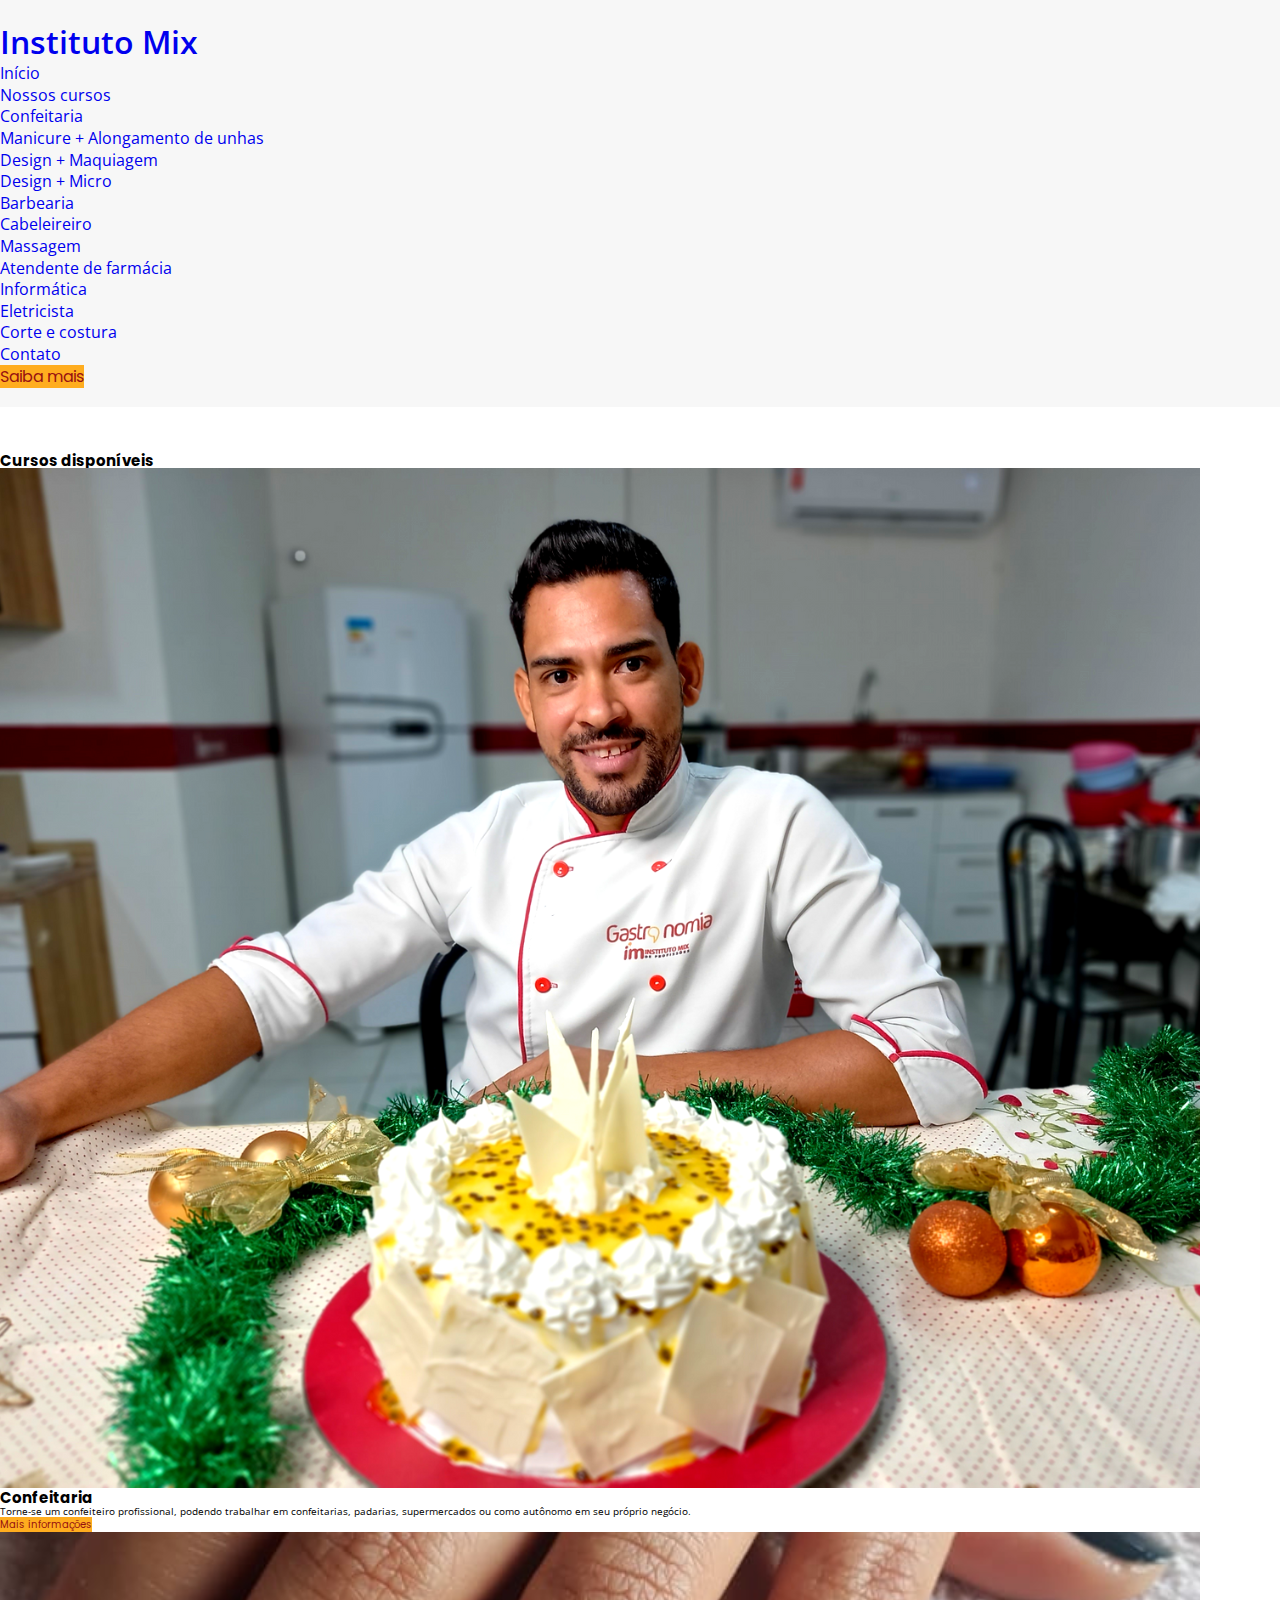
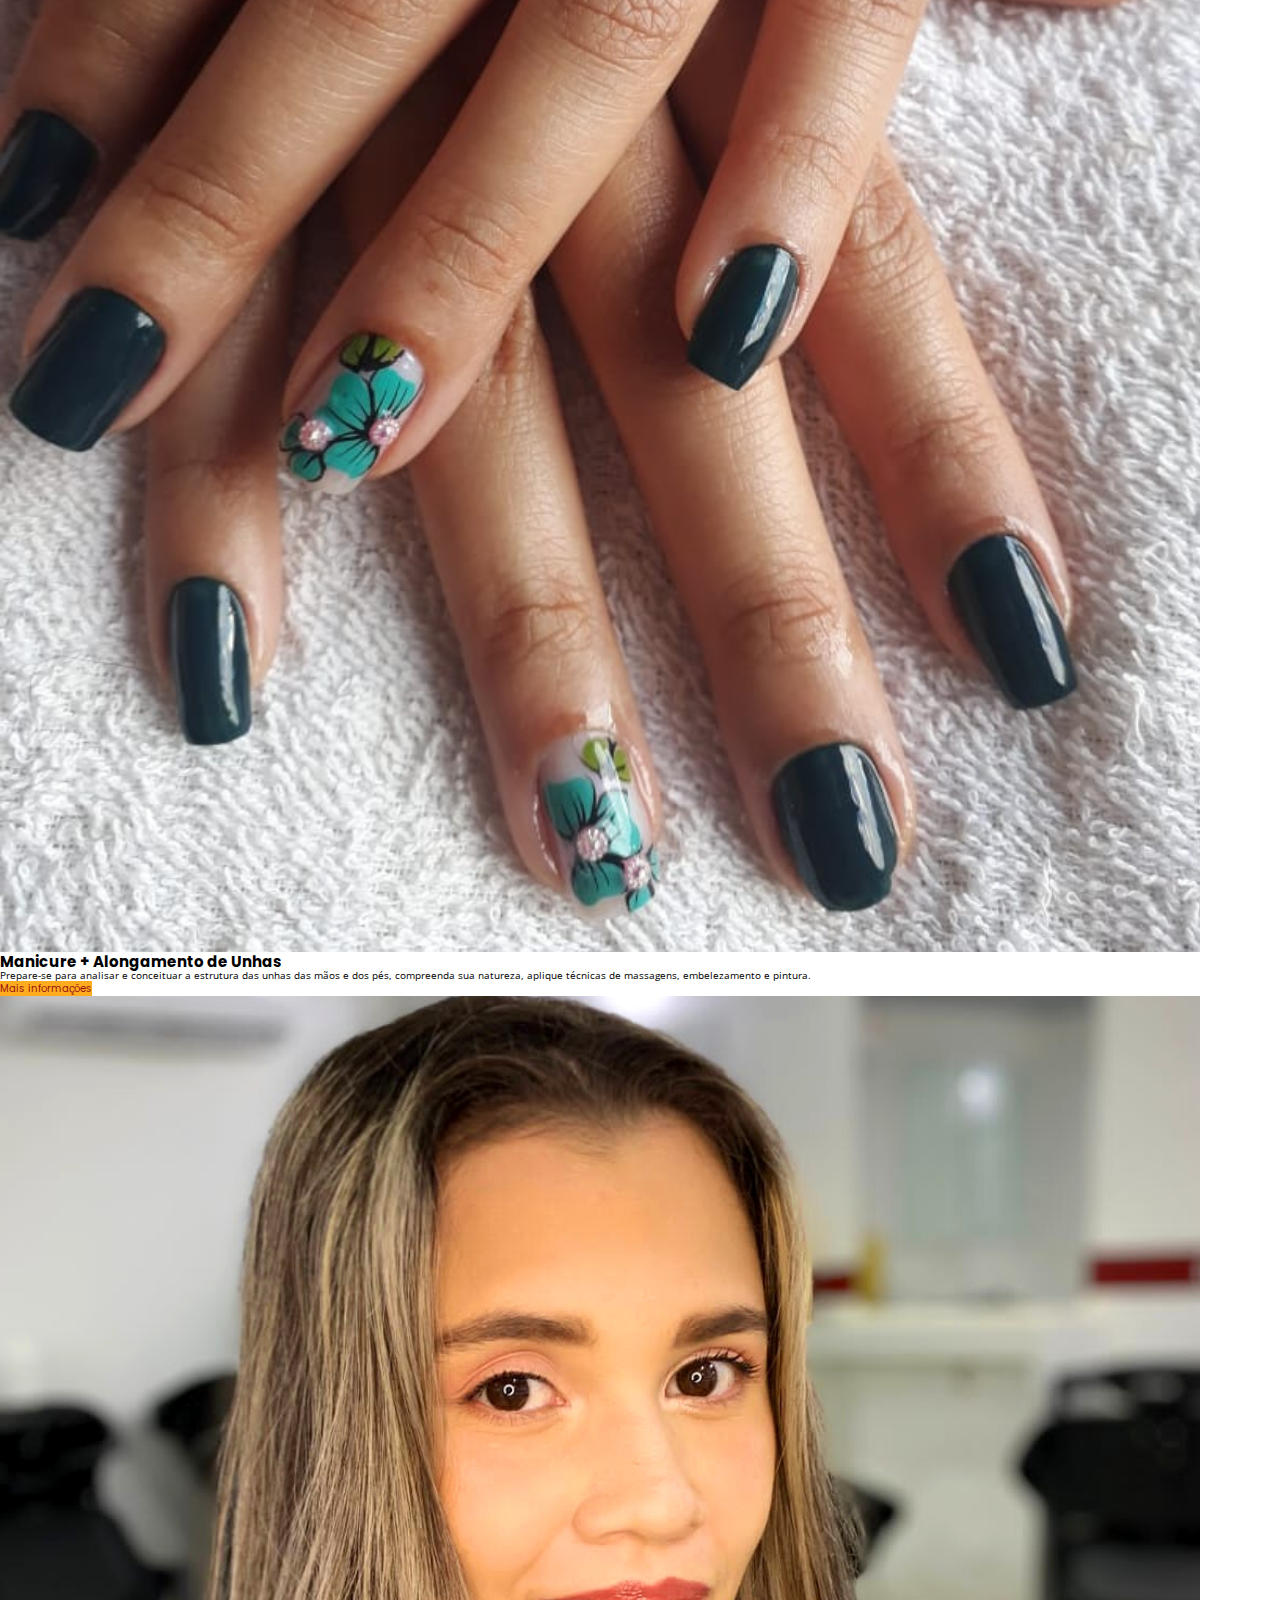
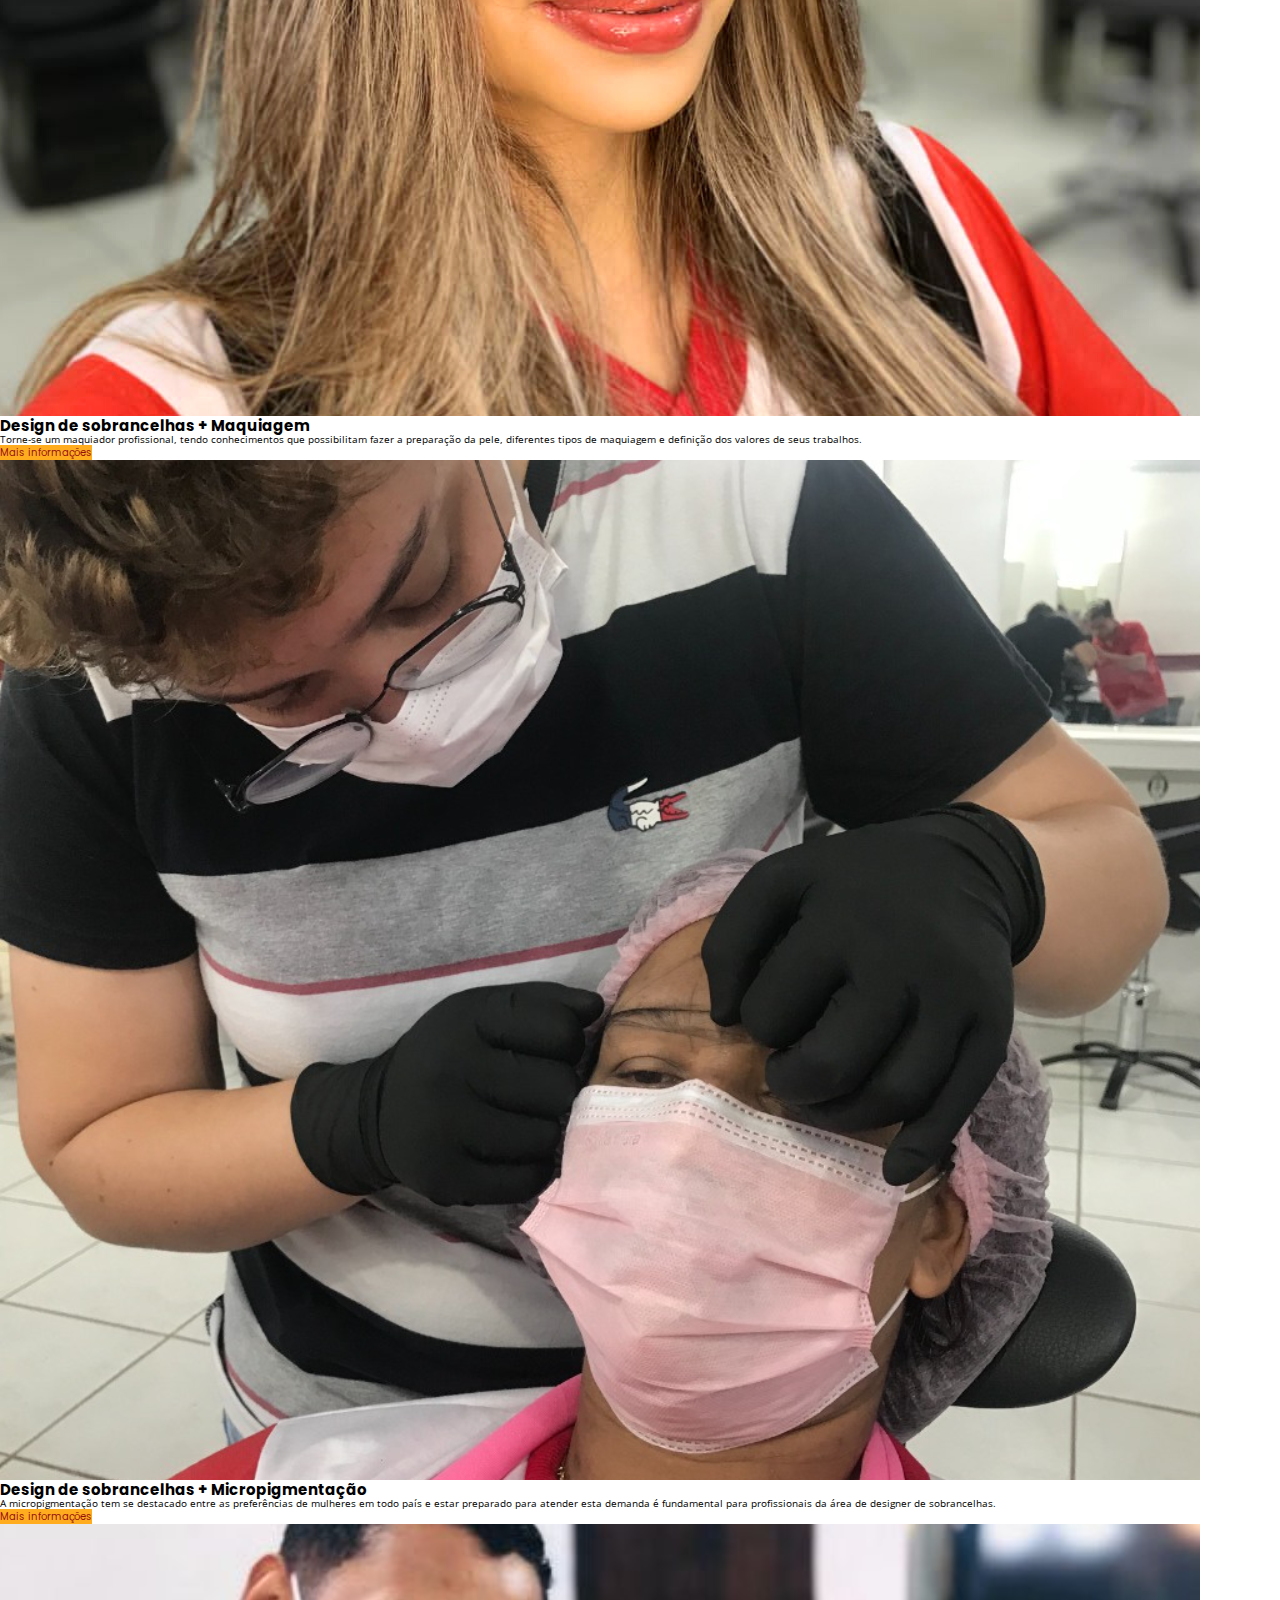
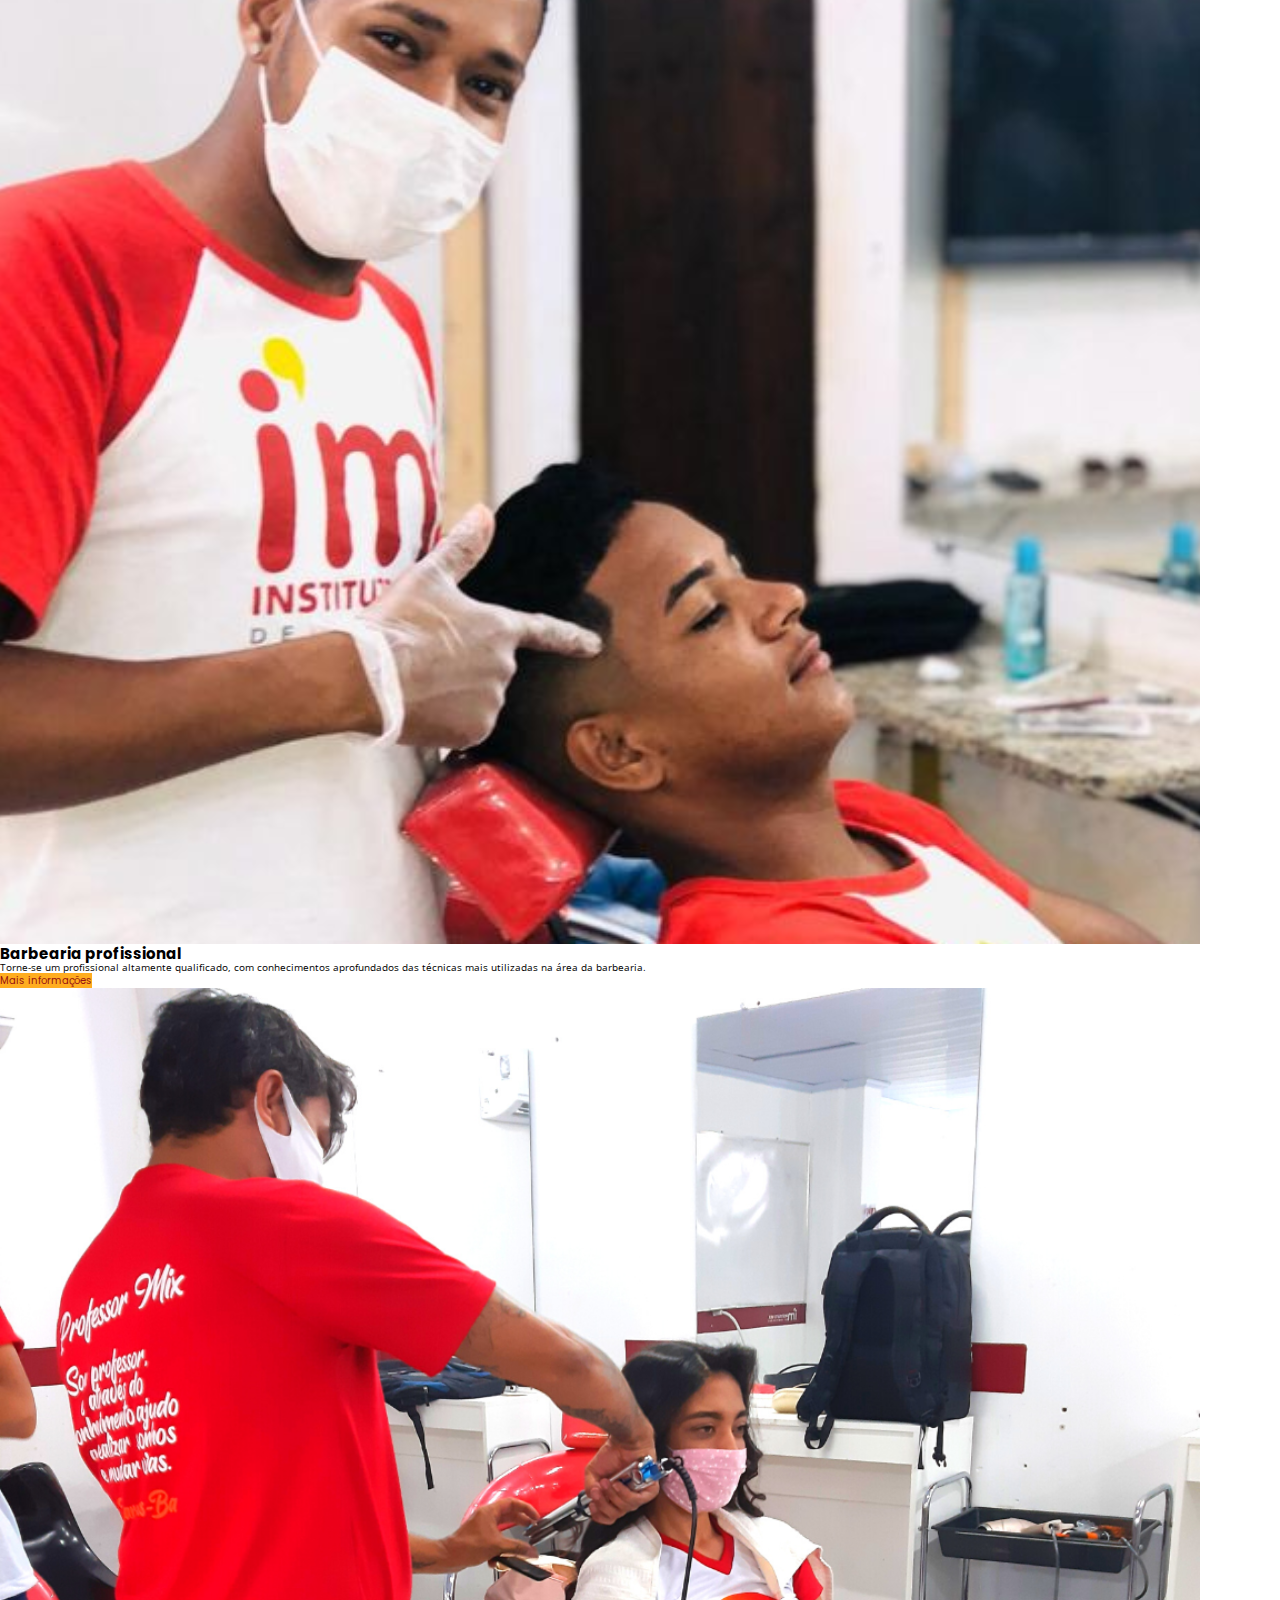
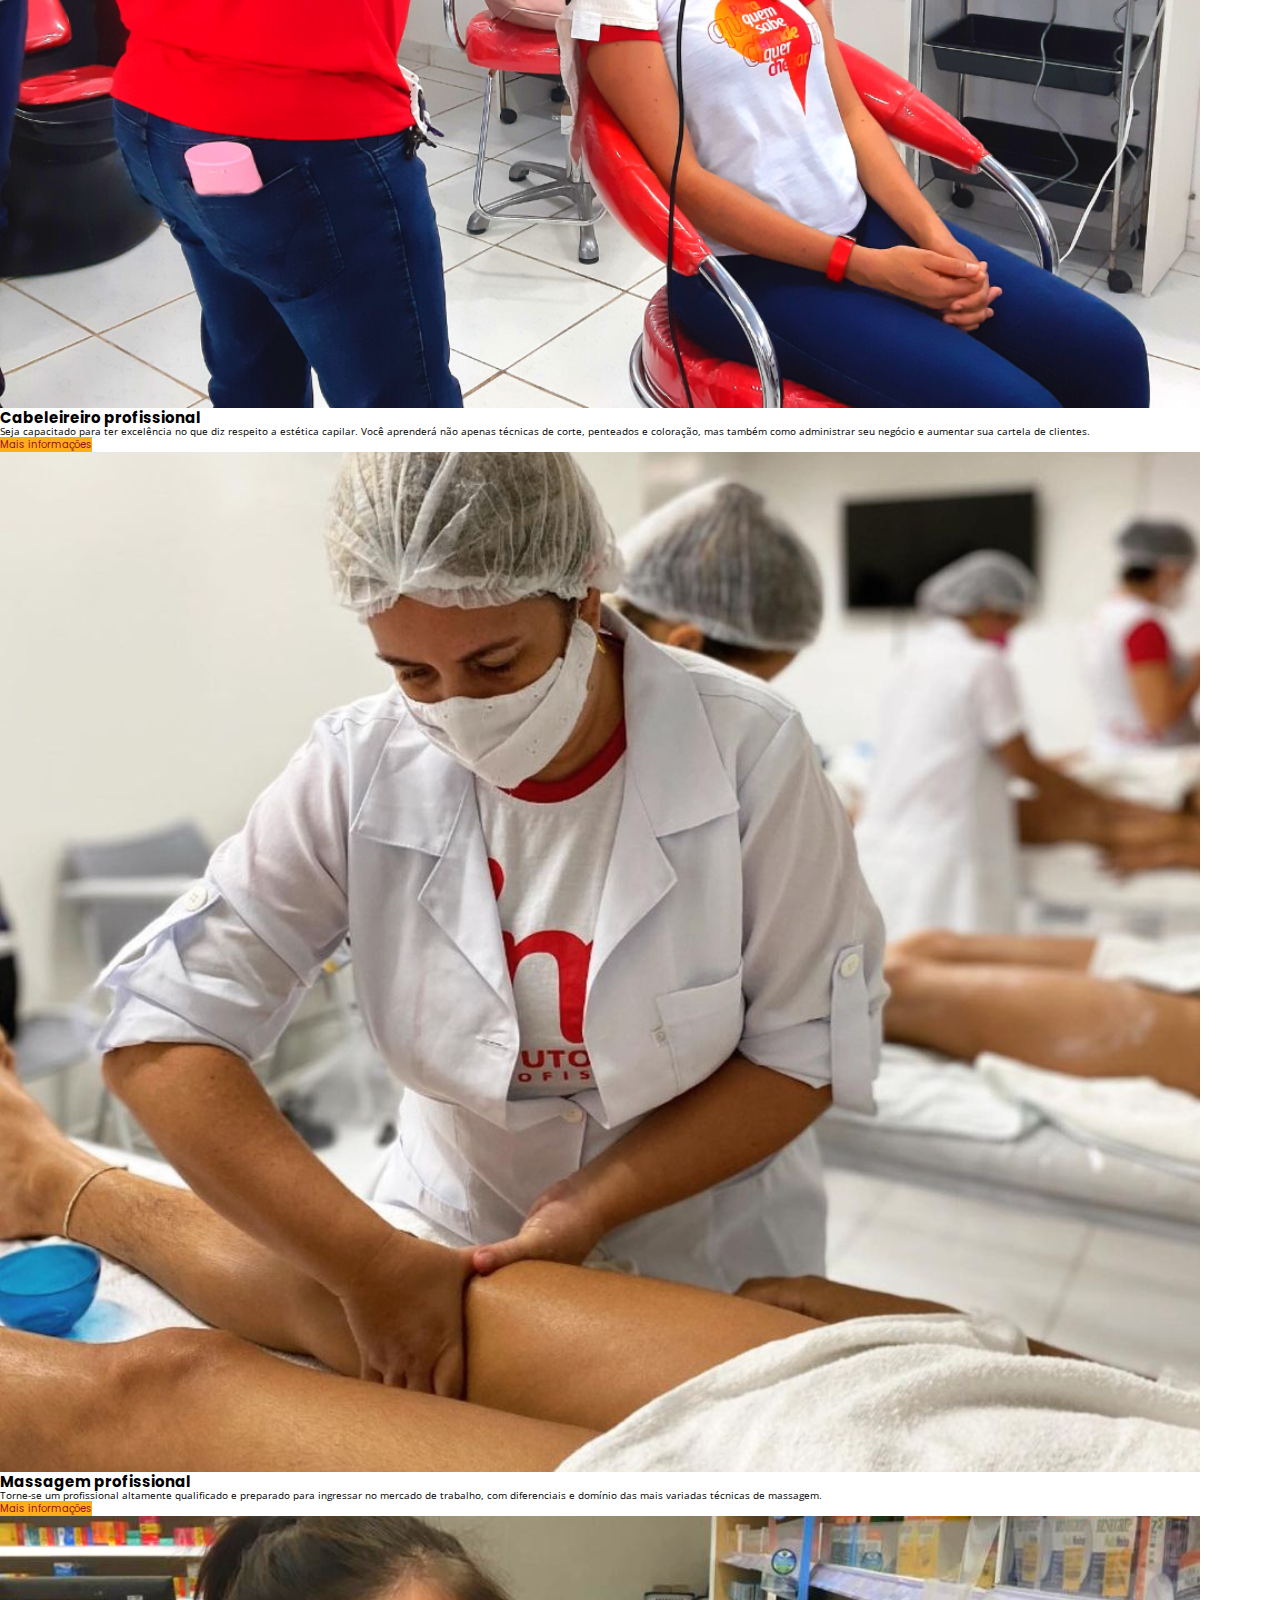
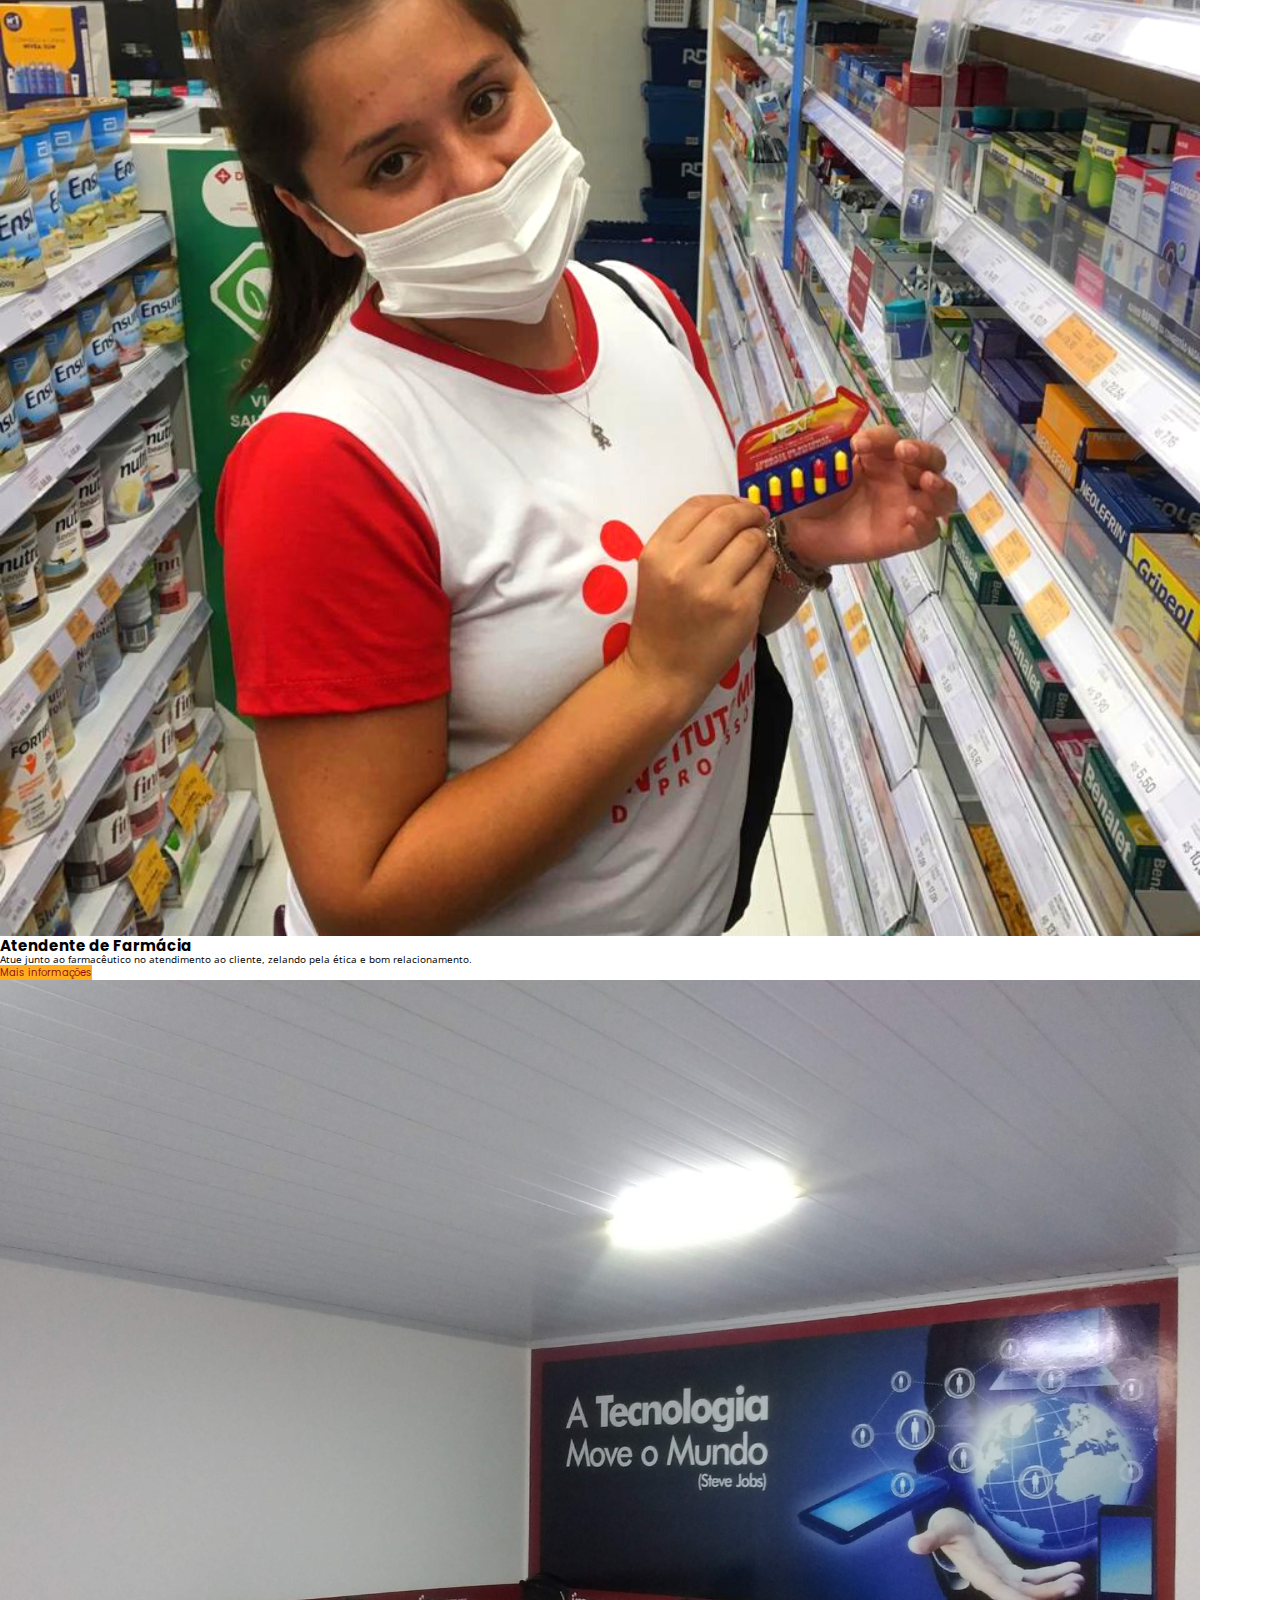
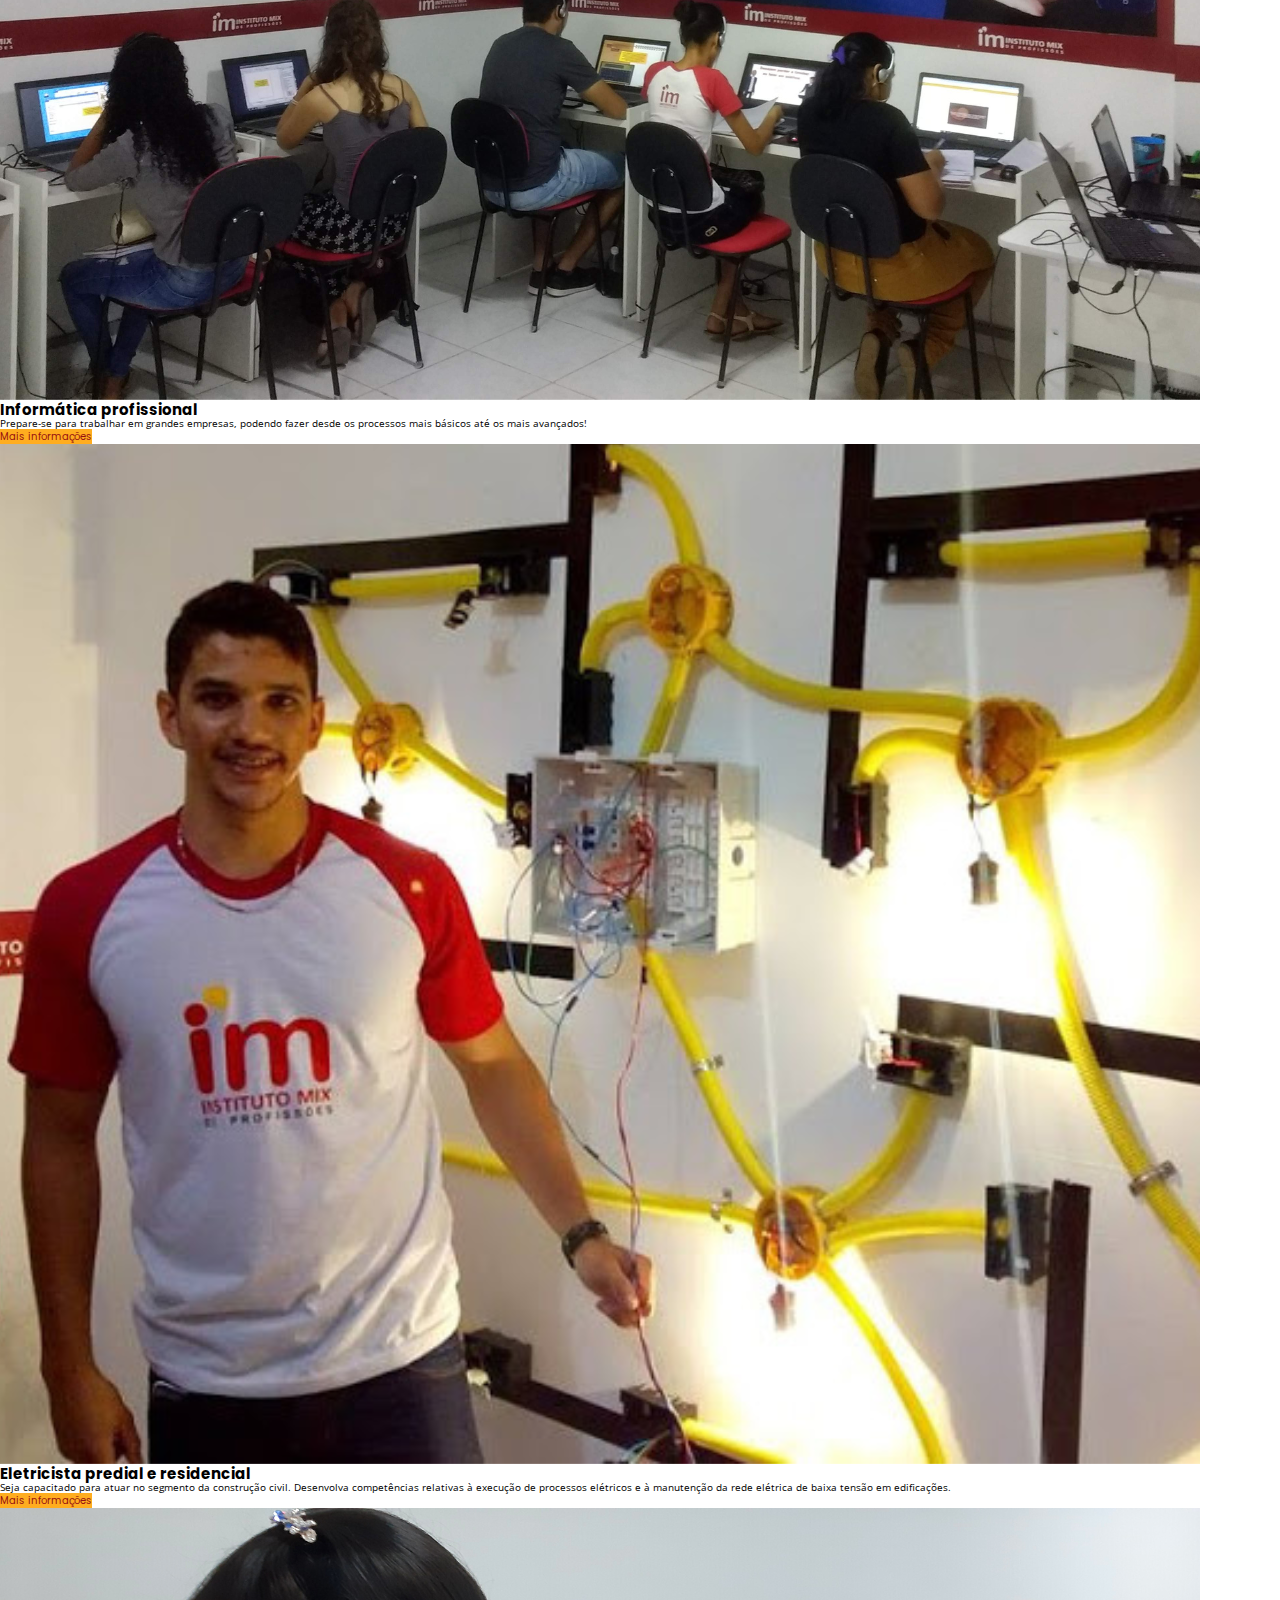
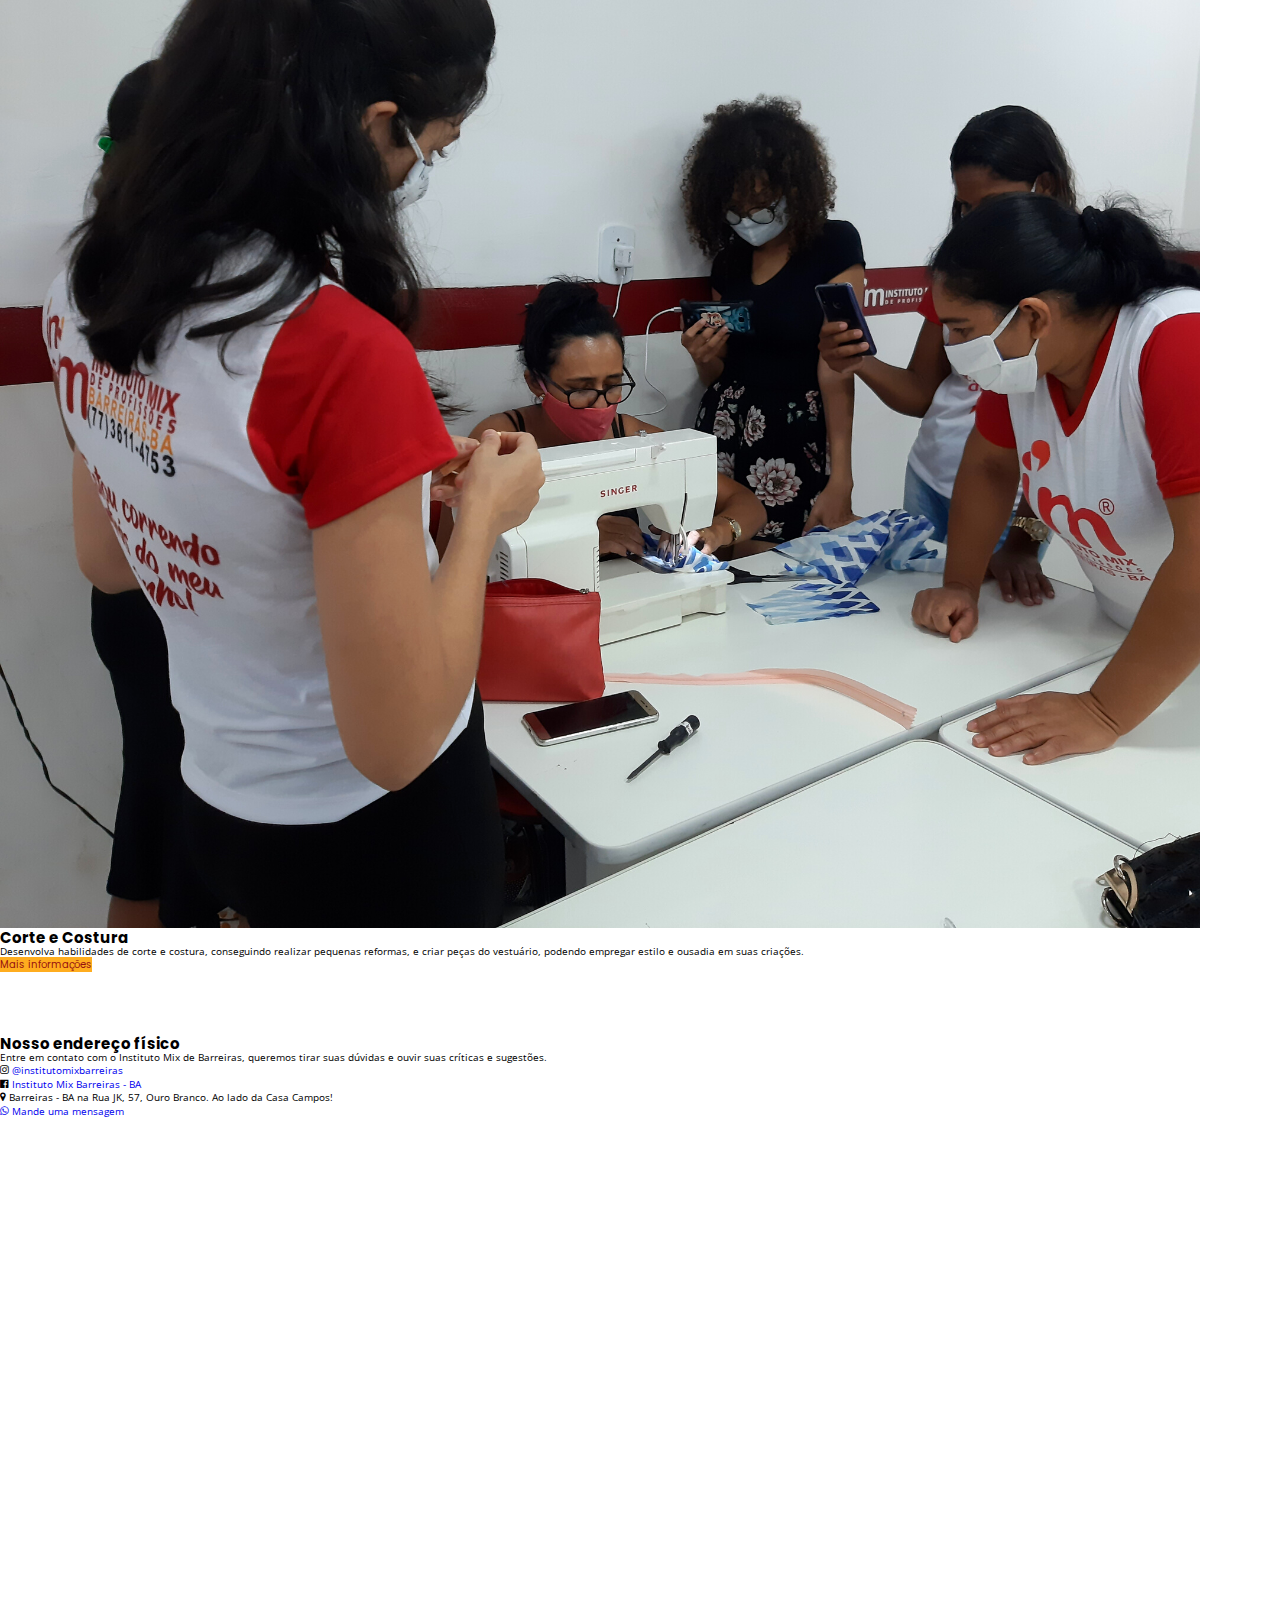
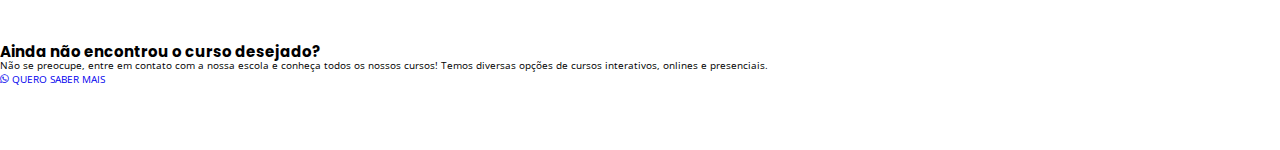
<file: index.html>
<!DOCTYPE html>
<html lang="pt-br">
<head>
    <meta charset="UTF-8">
    <meta http-equiv="X-UA-Compatible" content="IE=edge">
    <meta name="viewport" content="width=device-width, initial-scale=1.0">
    <title>Instituto Mix de Barreiras</title>

    <link rel="preconnect" href="https://fonts.googleapis.com">
    <link rel="preconnect" href="https://fonts.gstatic.com" crossorigin>
    <link href="https://fonts.googleapis.com/css2?family=Open+Sans:wght@400;500;600&family=Poppins:wght@600;700&display=swap" rel="stylesheet">

    <link href="https://cdn.jsdelivr.net/npm/bootstrap@5.2.0/dist/css/bootstrap.min.css" rel="stylesheet" integrity="sha384-gH2yIJqKdNHPEq0n4Mqa/HGKIhSkIHeL5AyhkYV8i59U5AR6csBvApHHNl/vI1Bx" crossorigin="anonymous">
    <script src="https://cdn.jsdelivr.net/npm/bootstrap@5.2.0/dist/js/bootstrap.bundle.min.js" integrity="sha384-A3rJD856KowSb7dwlZdYEkO39Gagi7vIsF0jrRAoQmDKKtQBHUuLZ9AsSv4jD4Xa" crossorigin="anonymous"></script>

    <link rel="stylesheet" href="./assets/icomoon/style.css">
    <link rel="stylesheet" href="./assets/css/style.css">
</head>
<body>

    <header id="header">
        <div class="container d-flex justify-content-between align-items-center">
            <div class="header-logo">
                <a href="#">Instituto Mix</a>
            </div> <!--HEADER-LOGO-->

            <div class="open-menu">
                <i class="icon icon-bars"></i>
            </div>

            <nav id="menujs">
                <i class="icon icon-close"></i>
                <ul class="d-flex align-items-center gap-5">
                    <li>
                        <a href="#">Início</a>
                    </li>
                    <li class="dropdown">
                        <a class="dropdown-toggle" href="#" role="button" data-bs-toggle="dropdown" aria-expanded="false">
                          Nossos cursos
                        </a>
                      
                        <ul class="dropdown-menu">
                          <li><a class="dropdown-item" href="#confeitaria">Confeitaria</a></li>
                          <li><a class="dropdown-item" href="#manicure">Manicure + Alongamento de unhas</a></li>
                          <li><a class="dropdown-item" href="#maquiagem">Design + Maquiagem</a></li>
                          <li><a class="dropdown-item" href="#micro">Design + Micro</a></li>
                          <li><a class="dropdown-item" href="#barbearia">Barbearia</a></li>
                          <li><a class="dropdown-item" href="#cabeleireiro">Cabeleireiro</a></li>
                          <li><a class="dropdown-item" href="#massagem">Massagem</a></li>
                          <li><a class="dropdown-item" href="#farmacia">Atendente de farmácia</a></li>
                          <li><a class="dropdown-item" href="#informatica">Informática</a></li>
                          <li><a class="dropdown-item" href="#eletricista">Eletricista</a></li>
                          <li><a class="dropdown-item" href="#costura">Corte e costura</a></li>
                        </ul>
                    </li>
                    <li>
                        <a href="#">Contato</a>
                    </li>
                    <li>
                        <a href="#" class="btn fs-4 py-2 px-4 ctaBtn">Saiba mais</a>
                    </li>
                </ul>
            </nav> <!--NAV-->
        </div> <!--CONTAINER-->
    </header> <!--HEADER-->

    <main>
        <section id="intro">
            <div class="container">
                <h1 class="display-1">Insituto Mix</h1>
                <h2 class="fs-2">Barreiras - Bahia</h2>
                <a href="./index.html#cursos" class="btn fs-2 py-3 px-5 ctaBtn">Ver nossos cursos</a>
            </div> <!--CONTAINER-->
        </section> <!--INTRO-->

        <section id="cursos">
            <div class="container">
                <h2 class="display-5 text-center">Cursos disponíveis</h2>

                <div class="row">
                    <article id="confeitaria" class="my-5 col-sm col-md-4 px-5 curso-item">
                        <div class="image">
                            <img src="./assets/images/bg-confeitaria.png" alt="" class="img-fluid">
                        </div>
                        <div class="content text-center mt-4">
                            <h2 class="text-dark fs-2">Confeitaria</h2>
                            <p class="text-secondary fs-4 mt-4 mb-5">Torne-se um confeiteiro profissional, podendo trabalhar em confeitarias, padarias, supermercados ou como autônomo em seu próprio negócio.</p>
                            <a href="" class="btn fs-4 px-4 py-3 ctaBtn">Mais informações</a>
                        </div>
                    </article> <!--CONFEITARIA-->
    
                    <article id="manicure" class="my-5 col-sm col-md-4 px-5 curso-item">
                        <div class="image">
                            <img src="./assets/images/bg-manicure.png" alt="" class="img-fluid">
                        </div> <!--IMAGE-->
                        <div class="content text-center mt-4">
                            <h2 class="text-dark fs-2">Manicure + Alongamento de Unhas</h2>
                            <p class="text-secondary fs-4 mt-4 mb-5">Prepare-se para analisar e conceituar a estrutura das unhas das mãos e dos pés, compreenda sua natureza, aplique técnicas de massagens, embelezamento e pintura.</p>
                            <a href="" class="btn fs-4 px-4 py-3 ctaBtn">Mais informações</a>
                        </div> <!--CONTENT-->
                    </article> <!--MANICURE-->
    
                    <article id="maquiagem" class="my-5 col-sm col-md-4 px-5 curso-item">
                        <div class="image">
                            <img src="./assets/images/bg-maquiagem.png" alt="" class="img-fluid">
                        </div> <!--IMAGE-->
                        <div class="content text-center mt-4">
                            <h2 class="text-dark fs-2">Design de sobrancelhas + Maquiagem</h2>
                            <p class="text-secondary fs-4 mt-4 mb-5">Torne-se um maquiador profissional, tendo conhecimentos que possibilitam fazer a preparação da pele, diferentes tipos de maquiagem e definição dos valores de seus trabalhos.</p>
                            <a href="" class="btn fs-4 px-4 py-3 ctaBtn">Mais informações</a>
                        </div> <!--CONTENT-->
                    </article> <!--MAQUIAGEM-->
    
                    <article id="micro" class="my-5 col-sm col-md-4 px-5 curso-item">
                        <div class="image">
                            <img src="./assets/images/bg-micro.png" alt="" class="img-fluid">
                        </div> <!--IMAGE-->
                        <div class="content text-center mt-4">
                            <h2 class="text-dark fs-2">Design de sobrancelhas + Micropigmentação</h2>
                            <p class="text-secondary fs-4 mt-4 mb-5">A micropigmentação tem se destacado entre as preferências de mulheres em todo país e estar preparado para atender esta demanda é fundamental para profissionais da área de designer de sobrancelhas.</p>
                            <a href="" class="btn fs-4 px-4 py-3 ctaBtn">Mais informações</a>
                        </div> <!--CONTENT-->       
                    </article> <!--MICRO-->
    
                    
                    <article id="barbearia"  class="my-5 col-sm col-md-4 px-5 curso-item">
                        <div class="image">
                            <img src="./assets/images/bg-barbearia.png" alt="" class="img-fluid">
                        </div> <!--IMAGE-->
                        <div class="content text-center mt-4">
                            <h2 class="text-dark fs-2">Barbearia profissional</h2>
                            <p class="text-secondary fs-4 mt-4 mb-5">Torne-se um profissional altamente qualificado, com conhecimentos aprofundados das técnicas mais utilizadas na área da barbearia.</p>
                            <a href="" class="btn fs-4 px-4 py-3 ctaBtn">Mais informações</a>
                        </div> <!--CONTENT-->
                    </article> <!--MAQUIAGEM-->
    
                    <article id="cabeleireiro" class="my-5 col-sm col-md-4 px-5 curso-item">                       
                        <div class="image">
                            <img src="./assets/images/bg-cabeleireiro.png" alt="" class="img-fluid">
                        </div> <!--IMAGE-->
                        <div class="content text-center mt-4">
                            <h2 class="text-dark fs-2">Cabeleireiro profissional</h2>
                            <p class="text-secondary fs-4 mt-4 mb-5">Seja capacitado para ter excelência no que diz respeito a estética capilar. Você aprenderá não apenas técnicas de corte, penteados e coloração, mas também como administrar seu negócio e aumentar sua cartela de clientes.</p>
                            <a href="" class="btn fs-4 px-4 py-3 ctaBtn">Mais informações</a>
                        </div> <!--CONTENT-->
                    </article> <!--MICRO-->
    
                    <article id="massagem" class="my-5 col-sm col-md-4 px-5 curso-item">
                        <div class="image">
                            <img src="./assets/images/bg-massagem.png" alt="" class="img-fluid">
                        </div> <!--IMAGE-->
                        <div class="content text-center mt-4">
                            <h2 class="text-dark fs-2">Massagem profissional</h2>
                            <p class="text-secondary fs-4 mt-4 mb-5">Torne-se um profissional altamente qualificado e preparado para ingressar no mercado de trabalho, com diferenciais e domínio das mais variadas técnicas de massagem.</p>
                            <a href="" class="btn fs-4 px-4 py-3 ctaBtn">Mais informações</a>
                        </div> <!--CONTENT-->
                    </article> <!--MAQUIAGEM-->
    
                    <article id="farmacia" class="my-5 col-sm col-md-4 px-5 curso-item">
                        <div class="image">
                            <img src="./assets/images/bg-farmacia.png" alt="" class="img-fluid">
                        </div> <!--IMAGE-->
                        <div class="content text-center mt-4">
                            <h2 class="text-dark fs-2">Atendente de Farmácia</h2>
                            <p class="text-secondary fs-4 mt-4 mb-5">Atue junto ao farmacêutico no atendimento ao cliente, zelando pela ética e bom relacionamento.</p>
                            <a href="" class="btn fs-4 px-4 py-3 ctaBtn">Mais informações</a>
                        </div> <!--CONTENT-->
                    </article> <!--MICRO-->
    
                    <article id="informatica" class="my-5 col-sm col-md-4 px-5 curso-item">
                        <div class="image">
                            <img src="./assets/images/bg-informatica.png" alt="" class="img-fluid">
                        </div> <!--IMAGE-->
                        <div class="content text-center mt-4">
                            <h2 class="text-dark fs-2">Informática profissional</h2>
                            <p class="text-secondary fs-4 mt-4 mb-5">Prepare-se para trabalhar em grandes empresas, podendo fazer desde os processos mais básicos até os mais avançados!</p>
                            <a href="" class="btn fs-4 px-4 py-3 ctaBtn">Mais informações</a>
                        </div> <!--CONTENT-->
                    </article> <!--MAQUIAGEM-->
    
                    <article id="eletricista" class="my-5 col-sm col-md-4 px-5 curso-item">                        
                        <div class="image">
                            <img src="./assets/images/bg-eletricista.png" alt="" class="img-fluid">
                        </div> <!--IMAGE-->
                        <div class="content text-center mt-4">
                            <h2 class="text-dark fs-2">Eletricista predial e residencial</h2>
                            <p class="text-secondary fs-4 mt-4 mb-5">Seja capacitado para atuar no segmento da construção civil. Desenvolva competências relativas à execução de processos elétricos e à manutenção da rede elétrica de baixa tensão em edificações.</p>
                            <a href="" class="btn fs-4 px-4 py-3 ctaBtn">Mais informações</a>
                        </div> <!--CONTENT-->
                    </article> <!--MICRO-->
    
                    <article id="costura" class="my-5 col-sm col-md-4 px-5 curso-item">
                        <div class="image">
                            <img src="./assets/images/bg-costura.png" alt="" class="img-fluid">
                        </div> <!--IMAGE-->
                        <div class="content text-center mt-4">
                            <h2 class="text-dark fs-2">Corte e Costura</h2>
                            <p class="text-secondary fs-4 mt-4 mb-5">Desenvolva habilidades de corte e costura, conseguindo realizar pequenas reformas, e criar peças do vestuário, podendo empregar estilo e ousadia em suas criações.</p>
                            <a href="" class="btn fs-4 px-4 py-3 ctaBtn">Mais informações</a>
                        </div> <!--CONTENT-->
                    </article> <!--MAQUIAGEM-->
                </div> <!--ROW-->
            </div> <!--CONTAINER-->
        </section> <!--CURSOS-->

        <section id="maps">
            <div class="container">
                <div class="row align-items-center">      
                    <div class="content col-md-6">
                        <h2 class="display-5 text-dark">Nosso endereço físico</h2>
                        <p class="fs-2">Entre em contato com o Instituto Mix de Barreiras, queremos tirar suas dúvidas e ouvir suas críticas e sugestões.</p>
                        <ul>
                            <li class="d-flex align-items-center gap-2">
                                <i class="icon-instagram"></i>
                                <a href="#">@institutomixbarreiras</a>
                            </li>
                            <li class="d-flex align-items-center gap-2">
                                <i class="icon-facebook-official"></i>
                                <a href="#">Instituto Mix Barreiras - BA</a>
                            </li>
                            <li class="d-flex align-items-center gap-2">
                                <i class="icon-map-marker"></i>
                                <span>Barreiras - BA na Rua JK, 57, Ouro Branco. Ao lado da Casa Campos!</span>
                            </li>
                        </ul>
                        <a href="#" class="btn">
                            <i class="icon-whatsapp"></i>
                            <span>Mande uma mensagem</span>
                        </a>
                    </div> <!--CONTENT-->
                    <div class="mapa col-md-6">
                        <iframe src="https://www.google.com/maps/embed?pb=!1m18!1m12!1m3!1d3900.515729687557!2d-44.991116485363825!3d-12.145251091401782!2m3!1f0!2f0!3f0!3m2!1i1024!2i768!4f13.1!3m3!1m2!1s0x75f8aba9b3546bd%3A0xda8f414e5797950f!2sInstituto%20Mix%20Barreiras%20-%20BA!5e0!3m2!1spt-BR!2sbr!4v1661352997078!5m2!1spt-BR!2sbr" width="100%" height="460px" style="border:0;" allowfullscreen="" loading="lazy" referrerpolicy="no-referrer-when-downgrade"></iframe>
                    </div> <!--MAPA-->
                </div> <!--ROW-->
            </div>
        </section>

        <section id="calltoaction">
            <div class="container">
                <h2 class="display-5 text-dark">Ainda não encontrou o curso desejado?</h2>
                <p class="text-secondary fs-4 mt-4 mb-5">Não se preocupe, entre em contato com a nossa escola e conheça todos os nossos cursos! Temos diversas opções de cursos interativos, onlines e presenciais.</p>
                <a href="#" class="d-flex align-items-center gap-2 btn">
                    <i class="icon-whatsapp"></i>
                    <span>QUERO SABER MAIS</span>
                </a>
            </div>
        </section> <!--CALLTOACTION-->
    </main> <!--MAIN-->

    <footer class="bg-dark">
        <div class="container">
         
        </div>
    </footer>

    <script src="./assets/js/script.js"></script>

</body>
</html>
</file>
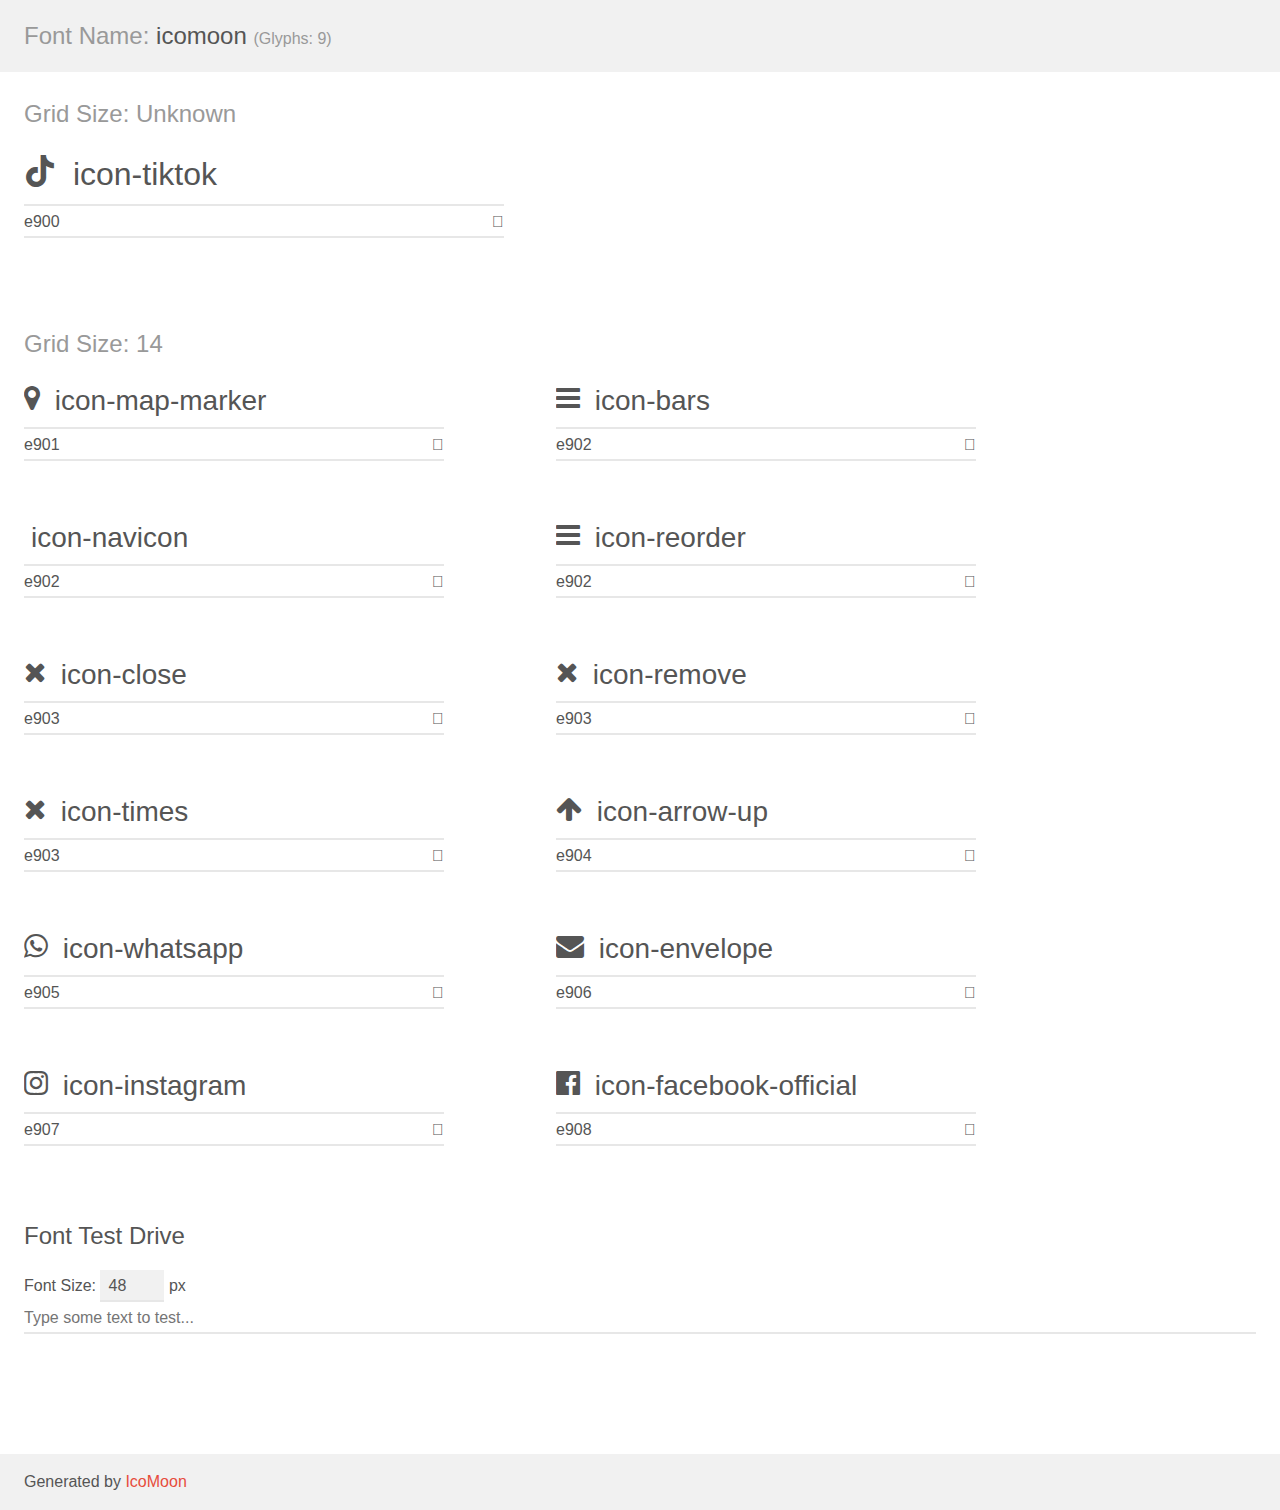
<file: assets/icomoon/demo.html>
<!doctype html>
<html>
<head>
    <meta charset="utf-8">
    <title>IcoMoon Demo</title>
    <meta name="description" content="An Icon Font Generated By IcoMoon.io">
    <meta name="viewport" content="width=device-width, initial-scale=1">
    <link rel="stylesheet" href="demo-files/demo.css">
    <link rel="stylesheet" href="style.css"></head>
<body>
    <div class="bgc1 clearfix">
        <h1 class="mhmm mvm"><span class="fgc1">Font Name:</span> icomoon <small class="fgc1">(Glyphs:&nbsp;9)</small></h1>
    </div>
    <div class="clearfix mhl ptl">
        <h1 class="mvm mtn fgc1">Grid Size: Unknown</h1>
        <div class="glyph fs1">
            <div class="clearfix bshadow0 pbs">
                <span class="icon-tiktok"></span>
                <span class="mls"> icon-tiktok</span>
            </div>
            <fieldset class="fs0 size1of1 clearfix hidden-false">
                <input type="text" readonly value="e900" class="unit size1of2" />
                <input type="text" maxlength="1" readonly value="&#xe900;" class="unitRight size1of2 talign-right" />
            </fieldset>
            <div class="fs0 bshadow0 clearfix hidden-true">
                <span class="unit pvs fgc1">liga: </span>
                <input type="text" readonly value="" class="liga unitRight" />
            </div>
        </div>
    </div>
    <div class="clearfix mhl ptl">
        <h1 class="mvm mtn fgc1">Grid Size: 14</h1>
        <div class="glyph fs2">
            <div class="clearfix bshadow0 pbs">
                <span class="icon-map-marker"></span>
                <span class="mls"> icon-map-marker</span>
            </div>
            <fieldset class="fs0 size1of1 clearfix hidden-false">
                <input type="text" readonly value="e901" class="unit size1of2" />
                <input type="text" maxlength="1" readonly value="&#xe901;" class="unitRight size1of2 talign-right" />
            </fieldset>
            <div class="fs0 bshadow0 clearfix hidden-true">
                <span class="unit pvs fgc1">liga: </span>
                <input type="text" readonly value="" class="liga unitRight" />
            </div>
        </div>
        <div class="glyph fs2">
            <div class="clearfix bshadow0 pbs">
                <span class="icon-bars"></span>
                <span class="mls"> icon-bars</span>
            </div>
            <fieldset class="fs0 size1of1 clearfix hidden-false">
                <input type="text" readonly value="e902" class="unit size1of2" />
                <input type="text" maxlength="1" readonly value="&#xe902;" class="unitRight size1of2 talign-right" />
            </fieldset>
            <div class="fs0 bshadow0 clearfix hidden-true">
                <span class="unit pvs fgc1">liga: </span>
                <input type="text" readonly value="" class="liga unitRight" />
            </div>
        </div>
        <div class="glyph fs2">
            <div class="clearfix bshadow0 pbs">
                <span class="icon-navicon"></span>
                <span class="mls"> icon-navicon</span>
            </div>
            <fieldset class="fs0 size1of1 clearfix hidden-false">
                <input type="text" readonly value="e902" class="unit size1of2" />
                <input type="text" maxlength="1" readonly value="&#xe902;" class="unitRight size1of2 talign-right" />
            </fieldset>
            <div class="fs0 bshadow0 clearfix hidden-true">
                <span class="unit pvs fgc1">liga: </span>
                <input type="text" readonly value="" class="liga unitRight" />
            </div>
        </div>
        <div class="glyph fs2">
            <div class="clearfix bshadow0 pbs">
                <span class="icon-reorder"></span>
                <span class="mls"> icon-reorder</span>
            </div>
            <fieldset class="fs0 size1of1 clearfix hidden-false">
                <input type="text" readonly value="e902" class="unit size1of2" />
                <input type="text" maxlength="1" readonly value="&#xe902;" class="unitRight size1of2 talign-right" />
            </fieldset>
            <div class="fs0 bshadow0 clearfix hidden-true">
                <span class="unit pvs fgc1">liga: </span>
                <input type="text" readonly value="" class="liga unitRight" />
            </div>
        </div>
        <div class="glyph fs2">
            <div class="clearfix bshadow0 pbs">
                <span class="icon-close"></span>
                <span class="mls"> icon-close</span>
            </div>
            <fieldset class="fs0 size1of1 clearfix hidden-false">
                <input type="text" readonly value="e903" class="unit size1of2" />
                <input type="text" maxlength="1" readonly value="&#xe903;" class="unitRight size1of2 talign-right" />
            </fieldset>
            <div class="fs0 bshadow0 clearfix hidden-true">
                <span class="unit pvs fgc1">liga: </span>
                <input type="text" readonly value="" class="liga unitRight" />
            </div>
        </div>
        <div class="glyph fs2">
            <div class="clearfix bshadow0 pbs">
                <span class="icon-remove"></span>
                <span class="mls"> icon-remove</span>
            </div>
            <fieldset class="fs0 size1of1 clearfix hidden-false">
                <input type="text" readonly value="e903" class="unit size1of2" />
                <input type="text" maxlength="1" readonly value="&#xe903;" class="unitRight size1of2 talign-right" />
            </fieldset>
            <div class="fs0 bshadow0 clearfix hidden-true">
                <span class="unit pvs fgc1">liga: </span>
                <input type="text" readonly value="" class="liga unitRight" />
            </div>
        </div>
        <div class="glyph fs2">
            <div class="clearfix bshadow0 pbs">
                <span class="icon-times"></span>
                <span class="mls"> icon-times</span>
            </div>
            <fieldset class="fs0 size1of1 clearfix hidden-false">
                <input type="text" readonly value="e903" class="unit size1of2" />
                <input type="text" maxlength="1" readonly value="&#xe903;" class="unitRight size1of2 talign-right" />
            </fieldset>
            <div class="fs0 bshadow0 clearfix hidden-true">
                <span class="unit pvs fgc1">liga: </span>
                <input type="text" readonly value="" class="liga unitRight" />
            </div>
        </div>
        <div class="glyph fs2">
            <div class="clearfix bshadow0 pbs">
                <span class="icon-arrow-up"></span>
                <span class="mls"> icon-arrow-up</span>
            </div>
            <fieldset class="fs0 size1of1 clearfix hidden-false">
                <input type="text" readonly value="e904" class="unit size1of2" />
                <input type="text" maxlength="1" readonly value="&#xe904;" class="unitRight size1of2 talign-right" />
            </fieldset>
            <div class="fs0 bshadow0 clearfix hidden-true">
                <span class="unit pvs fgc1">liga: </span>
                <input type="text" readonly value="" class="liga unitRight" />
            </div>
        </div>
        <div class="glyph fs2">
            <div class="clearfix bshadow0 pbs">
                <span class="icon-whatsapp"></span>
                <span class="mls"> icon-whatsapp</span>
            </div>
            <fieldset class="fs0 size1of1 clearfix hidden-false">
                <input type="text" readonly value="e905" class="unit size1of2" />
                <input type="text" maxlength="1" readonly value="&#xe905;" class="unitRight size1of2 talign-right" />
            </fieldset>
            <div class="fs0 bshadow0 clearfix hidden-true">
                <span class="unit pvs fgc1">liga: </span>
                <input type="text" readonly value="" class="liga unitRight" />
            </div>
        </div>
        <div class="glyph fs2">
            <div class="clearfix bshadow0 pbs">
                <span class="icon-envelope"></span>
                <span class="mls"> icon-envelope</span>
            </div>
            <fieldset class="fs0 size1of1 clearfix hidden-false">
                <input type="text" readonly value="e906" class="unit size1of2" />
                <input type="text" maxlength="1" readonly value="&#xe906;" class="unitRight size1of2 talign-right" />
            </fieldset>
            <div class="fs0 bshadow0 clearfix hidden-true">
                <span class="unit pvs fgc1">liga: </span>
                <input type="text" readonly value="" class="liga unitRight" />
            </div>
        </div>
        <div class="glyph fs2">
            <div class="clearfix bshadow0 pbs">
                <span class="icon-instagram"></span>
                <span class="mls"> icon-instagram</span>
            </div>
            <fieldset class="fs0 size1of1 clearfix hidden-false">
                <input type="text" readonly value="e907" class="unit size1of2" />
                <input type="text" maxlength="1" readonly value="&#xe907;" class="unitRight size1of2 talign-right" />
            </fieldset>
            <div class="fs0 bshadow0 clearfix hidden-true">
                <span class="unit pvs fgc1">liga: </span>
                <input type="text" readonly value="" class="liga unitRight" />
            </div>
        </div>
        <div class="glyph fs2">
            <div class="clearfix bshadow0 pbs">
                <span class="icon-facebook-official"></span>
                <span class="mls"> icon-facebook-official</span>
            </div>
            <fieldset class="fs0 size1of1 clearfix hidden-false">
                <input type="text" readonly value="e908" class="unit size1of2" />
                <input type="text" maxlength="1" readonly value="&#xe908;" class="unitRight size1of2 talign-right" />
            </fieldset>
            <div class="fs0 bshadow0 clearfix hidden-true">
                <span class="unit pvs fgc1">liga: </span>
                <input type="text" readonly value="" class="liga unitRight" />
            </div>
        </div>
    </div>

    <!--[if gt IE 8]><!-->
    <div class="mhl clearfix mbl">
        <h1>Font Test Drive</h1>
        <label>
            Font Size: <input id="fontSize" type="number" class="textbox0 mbm"
            min="8" value="48" />
            px
        </label>
        <input id="testText" type="text" class="phl size1of1 mvl"
        placeholder="Type some text to test..." value=""/>
        <div id="testDrive" class="icon-" style="font-family: icomoon">&nbsp;
        </div>
    </div>
    <!--<![endif]-->
    <div class="bgc1 clearfix">
        <p class="mhl">Generated by <a href="https://icomoon.io/app">IcoMoon</a></p>
    </div>

    <script src="demo-files/demo.js"></script>
</body>
</html>
</file>
<file: assets/icomoon/style.css>
@font-face {
  font-family: 'icomoon';
  src:  url('fonts/icomoon.eot?k4wryh');
  src:  url('fonts/icomoon.eot?k4wryh#iefix') format('embedded-opentype'),
    url('fonts/icomoon.ttf?k4wryh') format('truetype'),
    url('fonts/icomoon.woff?k4wryh') format('woff'),
    url('fonts/icomoon.svg?k4wryh#icomoon') format('svg');
  font-weight: normal;
  font-style: normal;
  font-display: block;
}

[class^="icon-"], [class*=" icon-"] {
  /* use !important to prevent issues with browser extensions that change fonts */
  font-family: 'icomoon' !important;
  speak: never;
  font-style: normal;
  font-weight: normal;
  font-variant: normal;
  text-transform: none;
  line-height: 1;

  /* Better Font Rendering =========== */
  -webkit-font-smoothing: antialiased;
  -moz-osx-font-smoothing: grayscale;
}

.icon-tiktok:before {
  content: "\e900";
}
.icon-map-marker:before {
  content: "\e901";
}
.icon-bars:before {
  content: "\e902";
}
.icon-reorder:before {
  content: "\e902";
}
.icon-close:before {
  content: "\e903";
}
.icon-remove:before {
  content: "\e903";
}
.icon-times:before {
  content: "\e903";
}
.icon-arrow-up:before {
  content: "\e904";
}
.icon-whatsapp:before {
  content: "\e905";
}
.icon-envelope:before {
  content: "\e906";
}
.icon-instagram:before {
  content: "\e907";
}
.icon-facebook-official:before {
  content: "\e908";
}
</file>
<file: assets/css/style.css>
html {
    scroll-behavior: smooth;
}

:root {
    --yellow: hsl(38, 100%, 56%);
    --red: hsl(0, 80%, 33%);
    --white: hsl(0, 0%, 100%);
    --bg-header: hsl(0, 0%, 97%);

    font-size: 62.5%;
}

* {
    box-sizing: border-box;
    margin: 0;
    padding: 0;
    list-style: none;
}

a {
    text-decoration: none;
}

h1, h2, h3 {
    font-family: 'Poppins', Arial, Helvetica, sans-serif;
    line-height: 1;
}

p, a, li {
    font-family: 'Open Sans', Arial, Helvetica, sans-serif;
    line-height: 1.35;
}

/* CLASSES */
.ctaBtn {
    background-color: var(--yellow);
    font-family: 'Poppins', sans-serif;
    color: var(--red);
    transition: .3s ease;
}

a:hover {
    color: var(--red);
}

/* HEADER */
header {
    padding: 2rem 0;
    background: var(--bg-header);

    position: absolute;
    top: 0;
    left: 0;
    right: 0;
}

header .header-logo {
    font-size: 3.2rem;
    font-weight: 600;
}

header ul li a {
    font-size: 1.6rem;
}

header .icon {
    font-size: 1.8rem;
    cursor: pointer;
    display: none;
}

header.ativo {
    position: fixed;
    left: 0;
    top: 0;
    right: 0;
    animation: surgirMenu .3s ease;
}

@media only screen and (max-width: 768px) {
    header .header-logo {
        font-size: 2rem;
        font-weight: 600;
    }

    header ul {
        gap: 2rem;
    }

    header ul li a {
        font-size: 1.4rem;
    }
}

@media only screen and (max-width: 620px) {
    .ctaBtn {
        font-size: 1.6rem;
    }

    header .icon {
        display: block;
    }

    header nav {
        opacity: 0;
        visibility: hidden;
        transform: translateX(100%);
        position: fixed;
        transition: transform .3s ease;
    }

    header nav.ativo {
        opacity: 1;
        visibility: visible;
        transform: translateX(0%);
        background-color: var(--white);

        position: fixed;
        inset: 0;
        z-index: 10001;

        text-align: center;
        padding-top: 7.2rem;
    }

    header nav.ativo i {
        display: inline-block;
        margin-bottom: 3.2rem;
        text-align: center;
    }

    header ul {
        flex-direction: column;
    }

    header nav.ativo i, header ul li a {
        font-size: 2.6rem;
    }

    header nav.ativo .dropdown-menu a {
        font-size: 1.6rem;
    }
}

@keyframes surgirMenu {
    from {
        transform: translateY(-20px);
    } 
    to {
        transform: translateY(0);
    }
}

/* MAIN */
main #intro {
    background-color: rgba(0, 0, 0, 0.226);
    text-align: center;
    padding: 20rem 0 12rem;
    margin-bottom: 6.4rem ;
}

main #intro .ctaBtn {
    display: inline-block;
    margin-top: 2rem;
}

@media only screen and (max-width: 520px) {
    main #intro {
        padding-bottom: 12rem;
    }
    
    main #intro .ctaBtn {
        font-size: 1.6rem;
        display: inline-block;
        margin-top: 2rem;
    }  
}

main #cursos {
    margin: 6.4rem 0;
}

main #maps {
    margin: 6.4rem 0;
}

main #calltoaction {
    margin: 6.4rem 0;
}
</file>
<file: assets/icomoon/demo-files/demo.css>
body {
  padding: 0;
  margin: 0;
  font-family: sans-serif;
  font-size: 1em;
  line-height: 1.5;
  color: #555;
  background: #fff;
}
h1 {
  font-size: 1.5em;
  font-weight: normal;
}
small {
  font-size: .66666667em;
}
a {
  color: #e74c3c;
  text-decoration: none;
}
a:hover, a:focus {
  box-shadow: 0 1px #e74c3c;
}
.bshadow0, input {
  box-shadow: inset 0 -2px #e7e7e7;
}
input:hover {
  box-shadow: inset 0 -2px #ccc;
}
input, fieldset {
  font-family: sans-serif;
  font-size: 1em;
  margin: 0;
  padding: 0;
  border: 0;
}
input {
  color: inherit;
  line-height: 1.5;
  height: 1.5em;
  padding: .25em 0;
}
input:focus {
  outline: none;
  box-shadow: inset 0 -2px #449fdb;
}
.glyph {
  font-size: 16px;
  width: 15em;
  padding-bottom: 1em;
  margin-right: 4em;
  margin-bottom: 1em;
  float: left;
  overflow: hidden;
}
.liga {
  width: 80%;
  width: calc(100% - 2.5em);
}
.talign-right {
  text-align: right;
}
.talign-center {
  text-align: center;
}
.bgc1 {
  background: #f1f1f1;
}
.fgc1 {
  color: #999;
}
.fgc0 {
  color: #000;
}
p {
  margin-top: 1em;
  margin-bottom: 1em;
}
.mvm {
  margin-top: .75em;
  margin-bottom: .75em;
}
.mtn {
  margin-top: 0;
}
.mtl, .mal {
  margin-top: 1.5em;
}
.mbl, .mal {
  margin-bottom: 1.5em;
}
.mal, .mhl {
  margin-left: 1.5em;
  margin-right: 1.5em;
}
.mhmm {
  margin-left: 1em;
  margin-right: 1em;
}
.mls {
  margin-left: .25em;
}
.ptl {
  padding-top: 1.5em;
}
.pbs, .pvs {
  padding-bottom: .25em;
}
.pvs, .pts {
  padding-top: .25em;
}
.unit {
  float: left;
}
.unitRight {
  float: right;
}
.size1of2 {
  width: 50%;
}
.size1of1 {
  width: 100%;
}
.clearfix:before, .clearfix:after {
  content: " ";
  display: table;
}
.clearfix:after {
  clear: both;
}
.hidden-true {
  display: none;
}
.textbox0 {
  width: 3em;
  background: #f1f1f1;
  padding: .25em .5em;
  line-height: 1.5;
  height: 1.5em;
}
#testDrive {
  display: block;
  padding-top: 24px;
  line-height: 1.5;
}
.fs0 {
  font-size: 16px;
}
.fs1 {
  font-size: 32px;
}
.fs2 {
  font-size: 28px;
}
</file>
